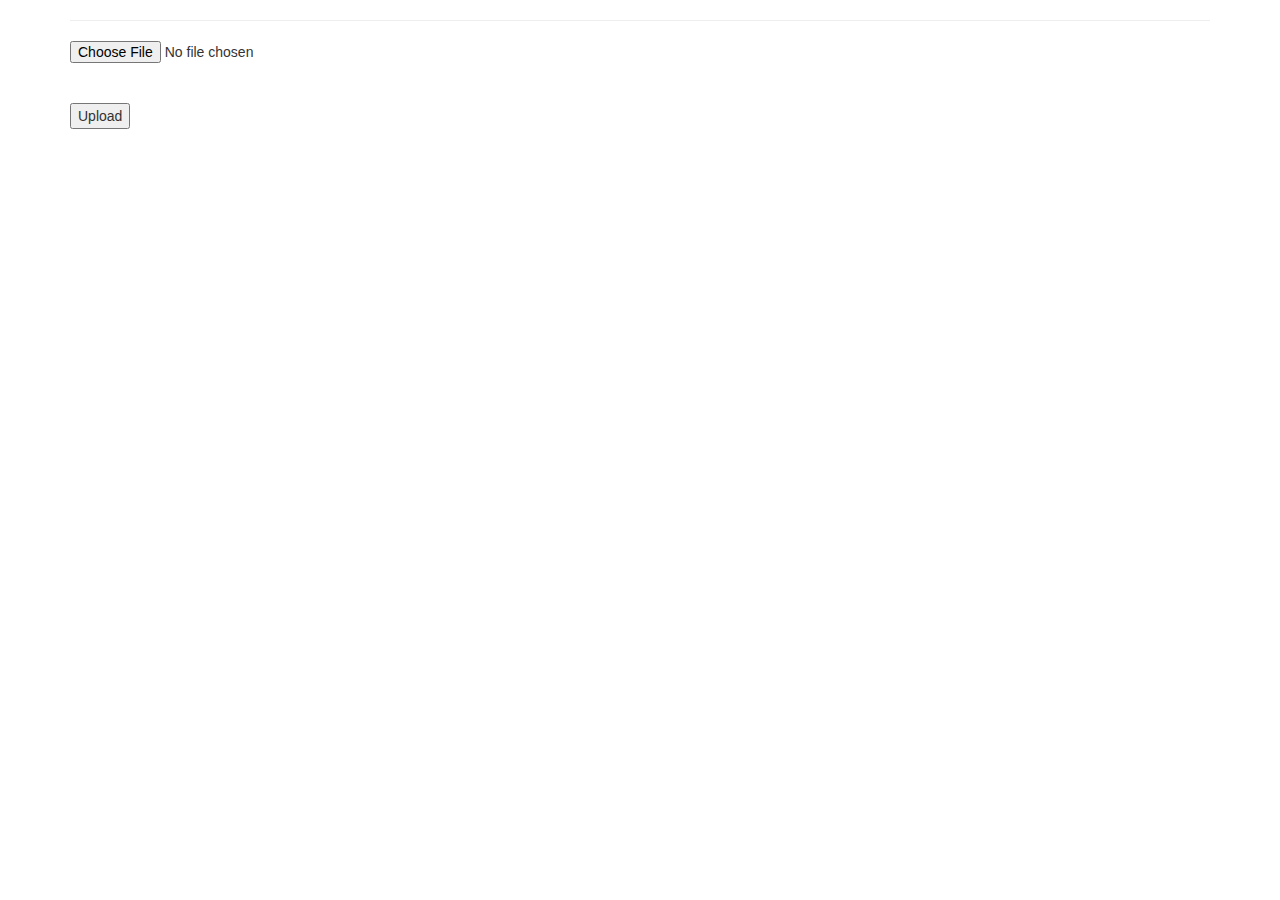
<file: src/templates/index.html>
<!DOCTYPE html>
<html lang="en">
  <head>
    <link href="//netdna.bootstrapcdn.com/bootstrap/3.0.0/css/bootstrap.min.css"
          rel="stylesheet">
  </head>
  <body>
    <div class="container">
      <div class="header">
      </div>
      <hr/>
      <div>
      
      <form action="upload" method="post" enctype="multipart/form-data">
        <input type="file" name="file"><br /><br />
        <input type="submit" value="Upload">
      </form>
      </div>
    </div>
  </body>
</html>
</file>
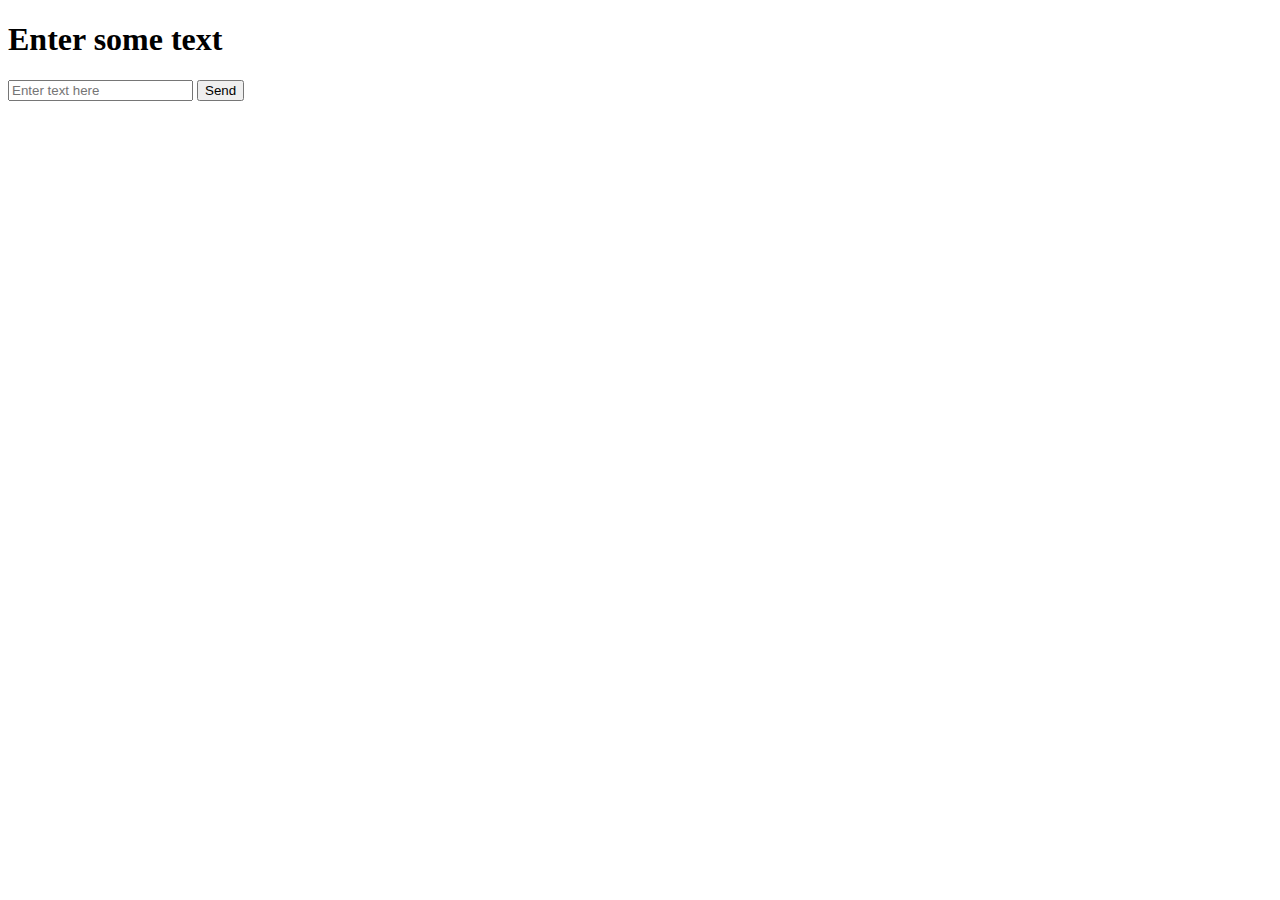
<file: src/form.html>
<!DOCTYPE html>
<html lang="en">
<body>
    <h1>Enter some text</h1>
    <form action="." method="POST">
        <input type="text" name="text" placeholder="Enter text here">
        <input type="submit" name="my-form" value="Send">
    </form>
</body>
</html>
</file>
